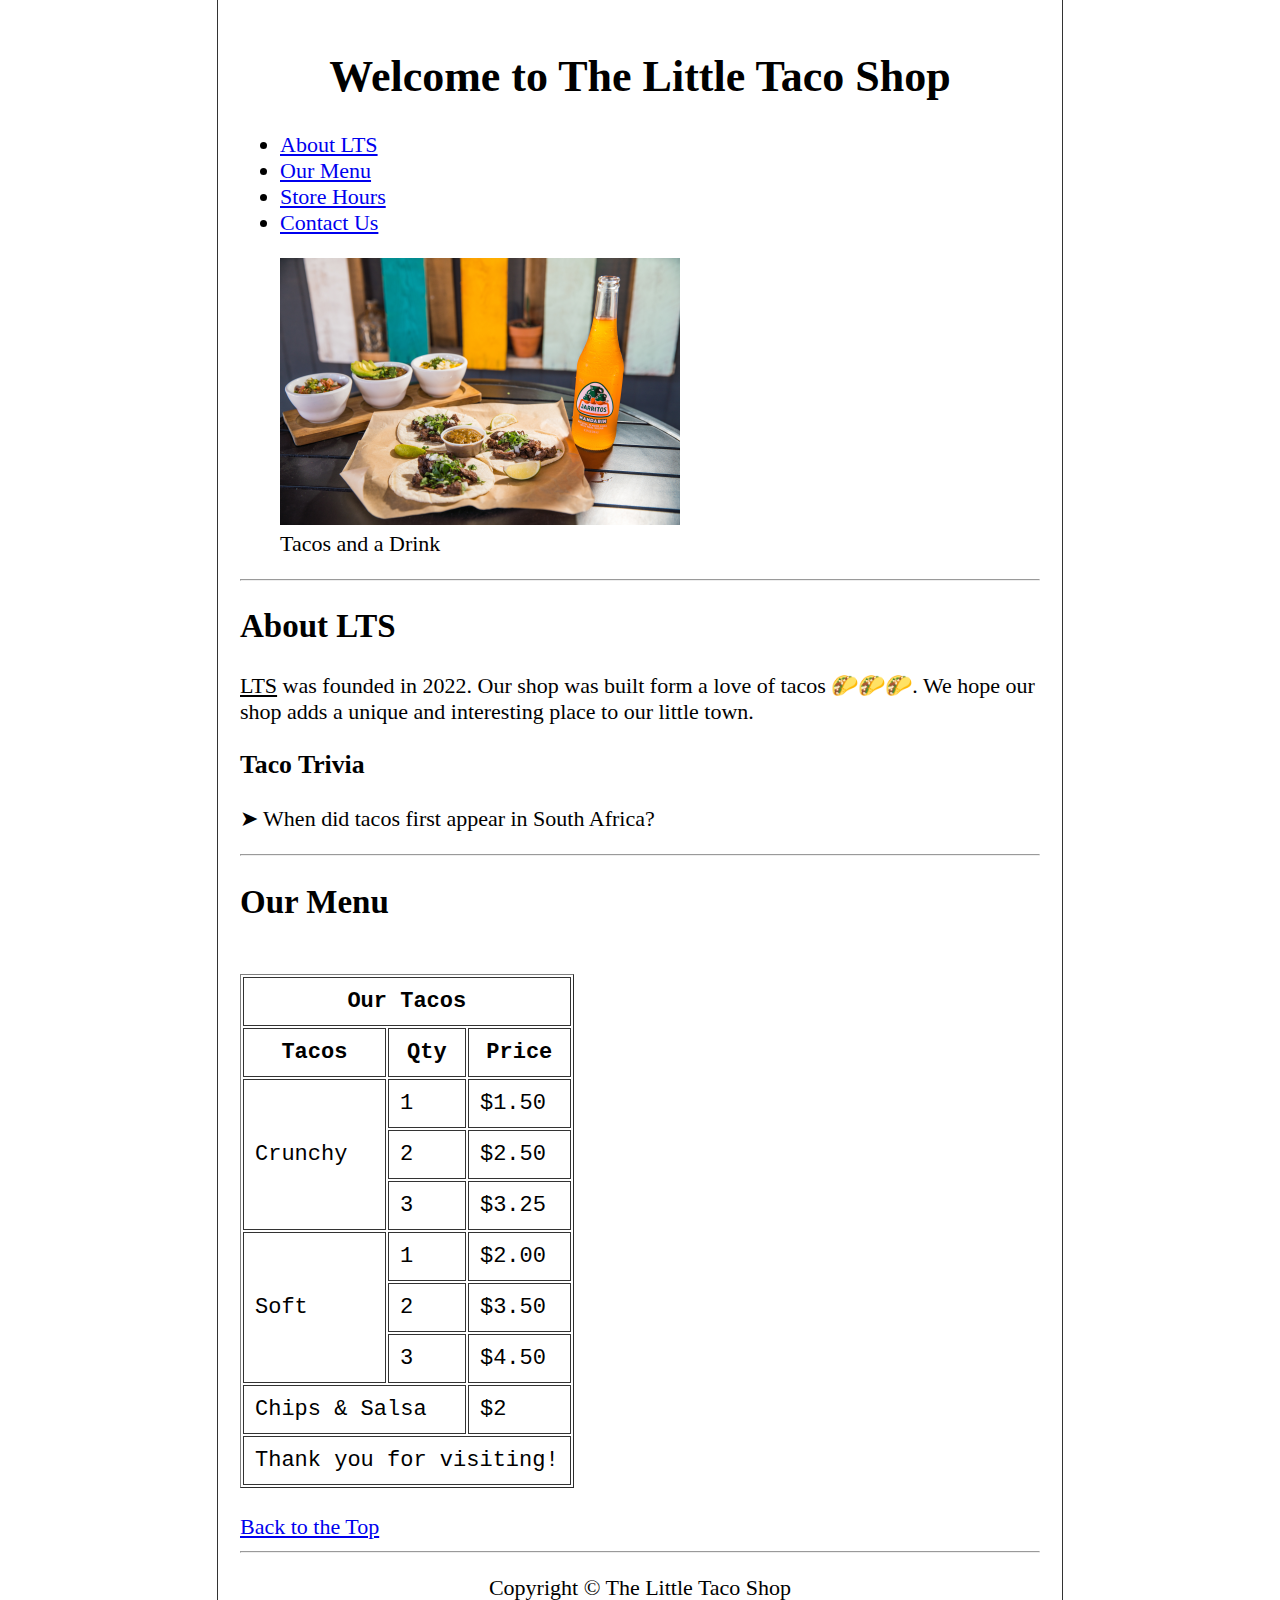
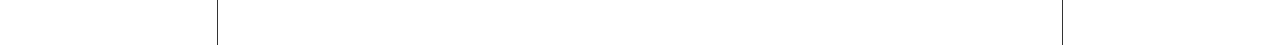
<file: Source/index.html>
<!DOCTYPE html>

<html lang="en">

	<head>
		<meta charset="utf-8">
		<meta name="viewport" content="width=device-width, initial-scale=1">
		<meta http-equiv="refresh" content="5">
		<meta name="author" content="Joshua Tanaka Masunda">
		<meta name="description" content="Using as many HTML elements in order to make a taco shop website">

		<link rel="stylesheet" href="styles.css">
		<link rel="icon" href="../Docs/favicon.ico"><!--Use relative path-->
	
		<title>The Little Taco Shop</title>
	</head>

	<body>
		<h1 align="center" id="top">Welcome to The Little Taco Shop</h1>

		<nav>
			<ul>
				<li><a href="#About-LTS">About LTS</a></li>
				<li><a href="#Our-Menu">Our Menu</a></li>
				<li><a href="hours.html" target="_blank">Store Hours</a></li>
				<li><a href="contact.html" target="_blank">Contact Us</a></li>
			</ul>
		</nav>

		<figure>
			<img src="../Docs/tacos_and_drink_400x267.png">
			<figcaption>Tacos and a Drink</figcaption>
		</figure>

		<hr>

		<main id="About-LTS">
			<h2>About LTS</h2>

			<p><u>LTS</u> was founded in 2022. Our shop was built form a <bold>love of tacos</bold> &#127790;&#127790;&#127790;. We hope
			our shop adds a unique and interesting place to our little town.</p>

			<h3>Taco Trivia</h3>

			<p>&#10148; When did tacos first appear in South Africa?</p>

		</main>

		<hr>

		<section id="Our-Menu">
			<h2>Our Menu</h2>
			<br>

			<table border="1">
    			<thead>
        			<tr>
            			<th colspan="3">Our Tacos</th>
        			</tr>
        			<tr>
            			<th>Tacos</th>
            			<th>Qty</th>
            			<th>Price</th>
        			</tr>
    			</thead>
    			<tbody>
        			<tr>
            			<td rowspan="3">Crunchy</td>
            			<td>1</td>
            			<td>$1.50</td>
        			</tr>
        			<tr>
            			<td>2</td>
            			<td>$2.50</td>
        			</tr>
        			<tr>
            			<td>3</td>
            			<td>$3.25</td>
        			</tr>
        			<tr>
            			<td rowspan="3">Soft</td>
            			<td>1</td>
            			<td>$2.00</td>
        			</tr>
        			<tr>
            			<td>2</td>
            			<td>$3.50</td>
        			</tr>
        			<tr>
            			<td>3</td>
            			<td>$4.50</td>
        			</tr>
        			<tr>
            			<td colspan="2">Chips & Salsa</td>
            			<td>$2</td>
        			</tr>
    			</tbody>
    			<tfoot>
        			<tr>
            			<td colspan="3">Thank you for visiting!</td>
        			</tr>
    			</tfoot>
			</table>

			<br>

			<a href="#top">Back to the Top</a>

		</section>

		<hr>

		<footer>
			<p align="center">Copyright &#169; The Little Taco Shop</p>
		</footer>
	</body>

</html>
</file>
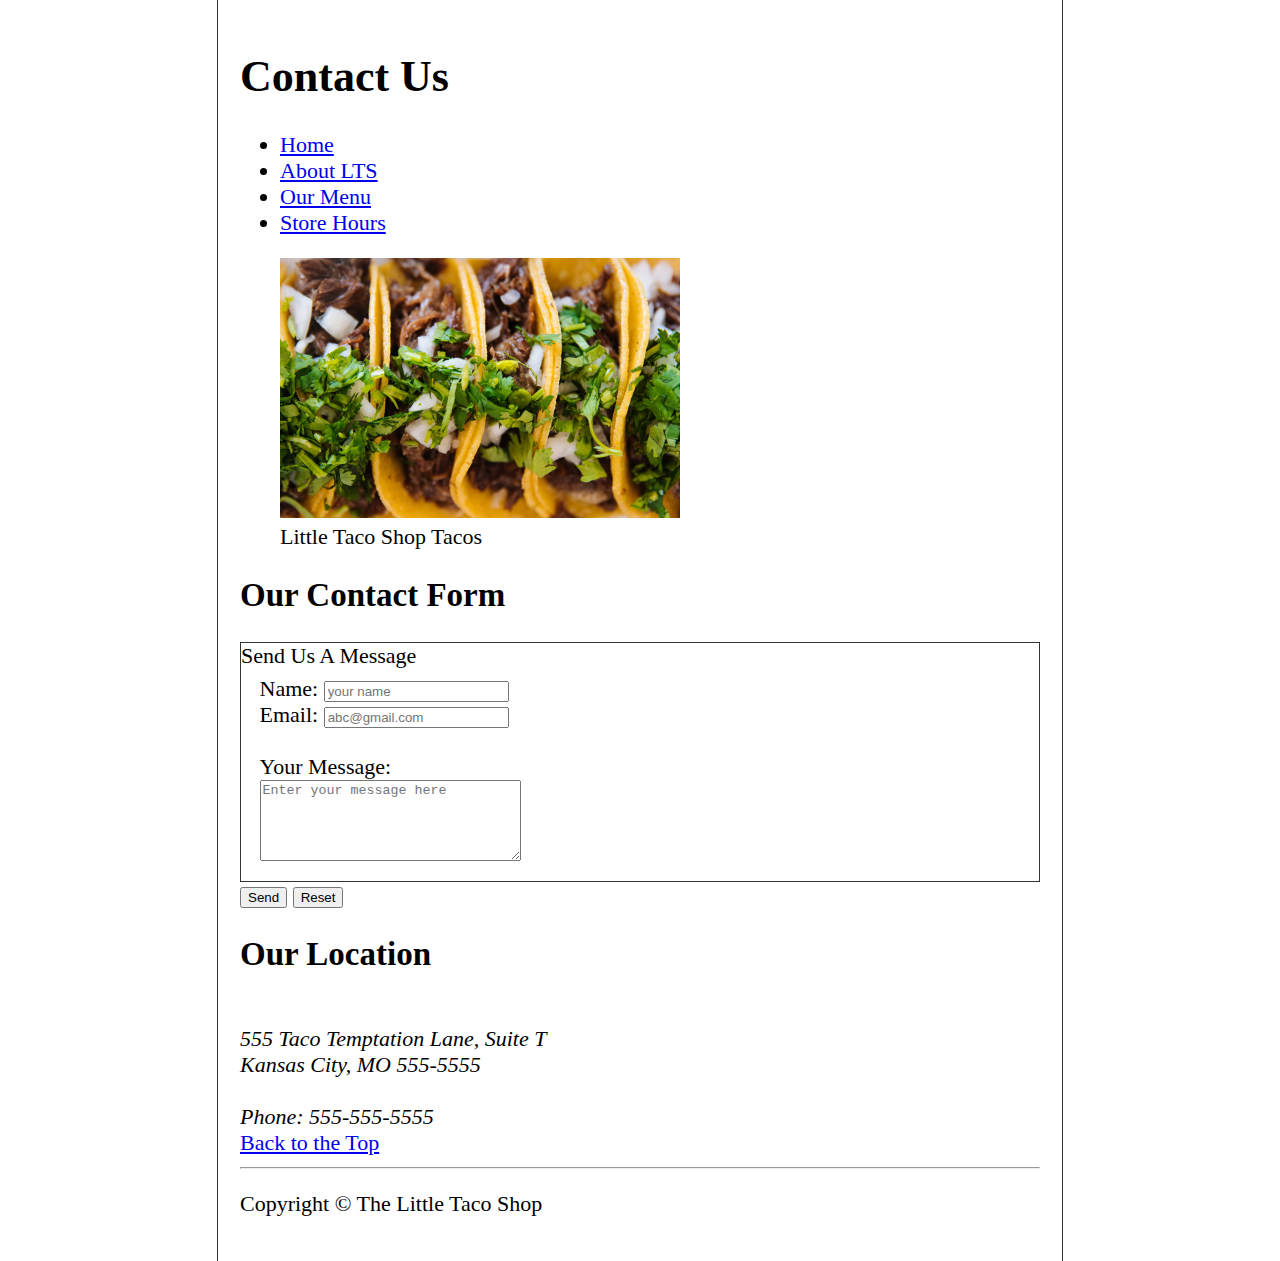
<file: Source/contact.html>
<!DOCTYPE html>
<html>
	<head>
		<meta charset="utf-8">
		<meta name="viewport" content="width=device-width, initial-scale=1">
		<meta http-equiv="refresh" content="5">
		<meta name="author" content="Joshua Tanaka Masunda">
		<meta name="description" content="Using as many HTML elements in order to make a taco shop website">

		<link rel="stylesheet" href="styles.css">
		<link rel="icon" href="../Docs/favicon.ico"><!--Use relative path-->

		<title>The Little Taco Shop Contact</title>
	</head>
	<body>
		<h1>Contact Us</h1>

		<nav id="top">
			<ul>
				<li><a href="index.html">Home</a></li>
				<li><a href="index.html#About-LTS">About LTS</a></li>
				<li><a href="index.html#Our-Menu">Our Menu</a></li>
				<li><a href="hours.html">Store Hours</a></li>
			</ul>
		</nav>

		<figure>
			<img src="../Docs/tacos_close_up_400x260.png">
			<figcaption>Little Taco Shop Tacos</figcaption>
		</figure>

		<h2>Our Contact Form</h2>

		<form id="myForm">
			<caption>Send Us A Message</caption>

			<fieldset>
				<label for="names">Name:
					<input type="text" required id="names" name="names" placeholder="your name">
				</label><br>

				<label for="emails">Email:
					<input type="email" required id="emails" name="emails" placeholder="abc@gmail.com">
				</label><br>

				<br>

				<label for="message">Your Message:<br>
					<textarea form="myForm" name="message" rows="5" cols="30" placeholder="Enter your message here" required></textarea>
				</label>				
			</fieldset>
		</form>
		<button form="myForm" type="submit">Send</button>
		<button form="myForm" type="reset">Reset</button>

		<br>

		<h2>Our Location</h2>

		<br>

		<address>
			555 Taco Temptation Lane, Suite T<br>
			Kansas City, MO 555-5555<br>
			<br>
			Phone: 555-555-5555<br>
		</address>

		<a href="#top">Back to the Top</a>

		<hr>

		<p>Copyright &#169; The Little Taco Shop</p>

	</body>
</html>
</file>
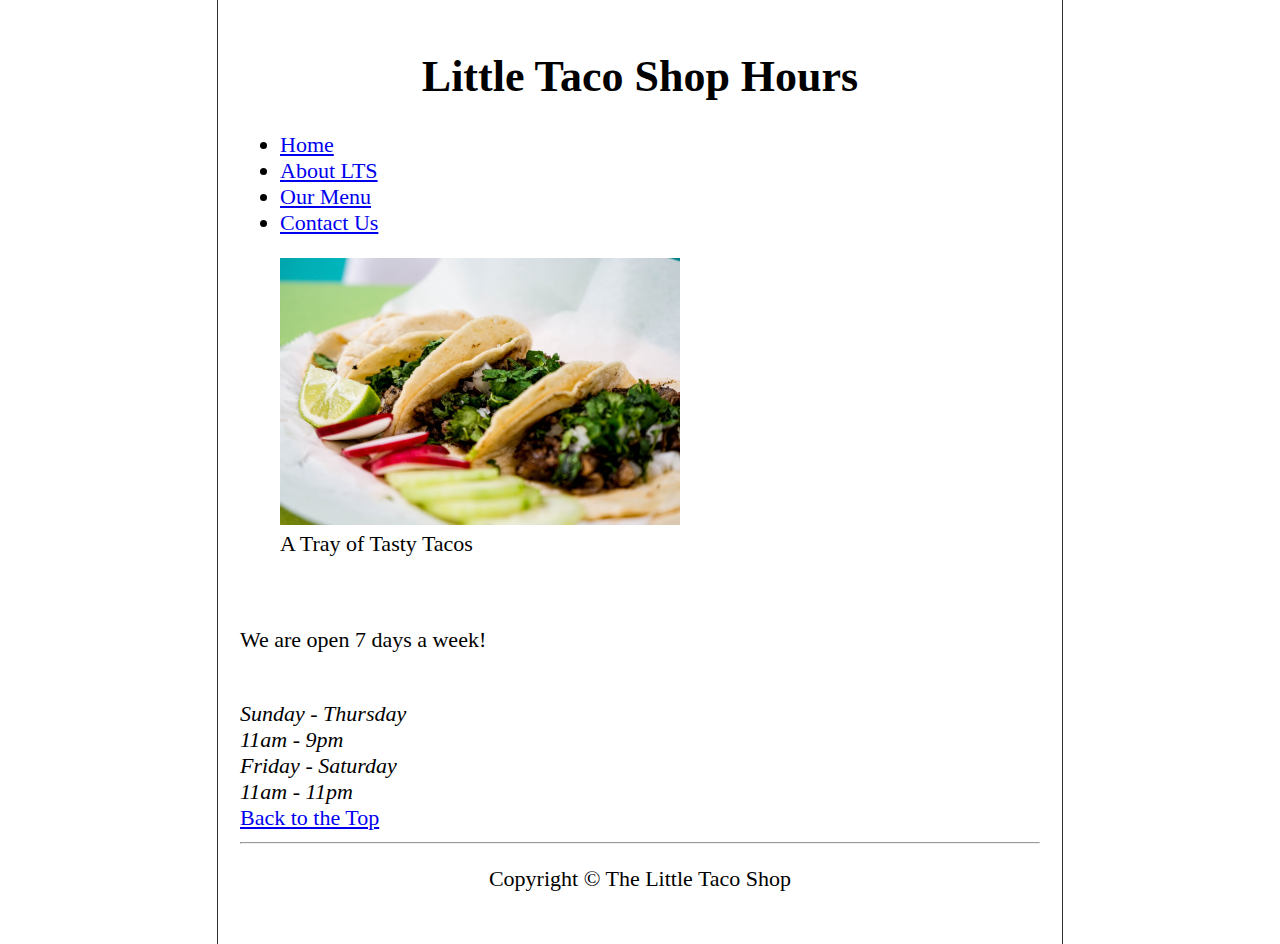
<file: Source/hours.html>
<!DOCTYPE html>
<html>
	<head>
		<meta charset="utf-8">
		<meta name="viewport" content="width=device-width, initial-scale=1">
		<meta http-equiv="refresh" content="5">
		<meta name="author" content="Joshua Tanaka Masunda">
		<meta name="description" content="Using as many HTML elements in order to make a taco shop website">

		<link rel="stylesheet" href="styles.css">
		<link rel="icon" href="../Docs/favicon.ico"><!--Use relative path-->

		<title>The Little Taco Shop Hours</title>
	</head>
	<body>
		<h1 align="center">Little Taco Shop Hours</h1>

		<nav id="Top">
			<ul>
				<li><a href="index.html">Home</a></li>
				<li><a href="index.html#About-LTS">About LTS</a></li><!--This allows to link to a specific part of the page-->
				<li><a href="index.html#Our-Menu">Our Menu</a></li>
				<li><a href="contact.html">Contact Us</a></li>
			</ul>
		</nav>

		<figure>
			<img src="../Docs/tacos_tray_400x267.png" alt="A Tray of Tasty Tacos">
			<figcaption>A Tray of Tasty Tacos</figcaption>
		</figure>

		<br>

		<p>We are open 7 days a week!</p>
		<br>
		<address>
			Sunday - Thursday<br>
				11am - 9pm<br>
			Friday - Saturday<br>
				11am - 11pm<br>
		</address>

		<a href="#Top">Back to the Top</a>

		<hr>

		<p align="center">Copyright &#169; The Little Taco Shop</p>
	</body>
</html>
</file>
<file: Source/styles.css>
html {
    font-size: 22px;
}

body {
    min-height: 100vh;
    max-width: 800px;
    margin: 0 auto;
    padding: 1rem;
    border-left: 1px solid #333;
    border-right: 1px solid #333;
    scroll-behavior: smooth;
}

th, td, caption {
    border: 1px solid #333;
    font-family: 'Courier New', Courier, monospace;
    border-collapse: separate;
    padding: 0.5rem;
}

form
{
    border: 1px solid #333;
}

fieldset
{
    border: none;
}
</file>
